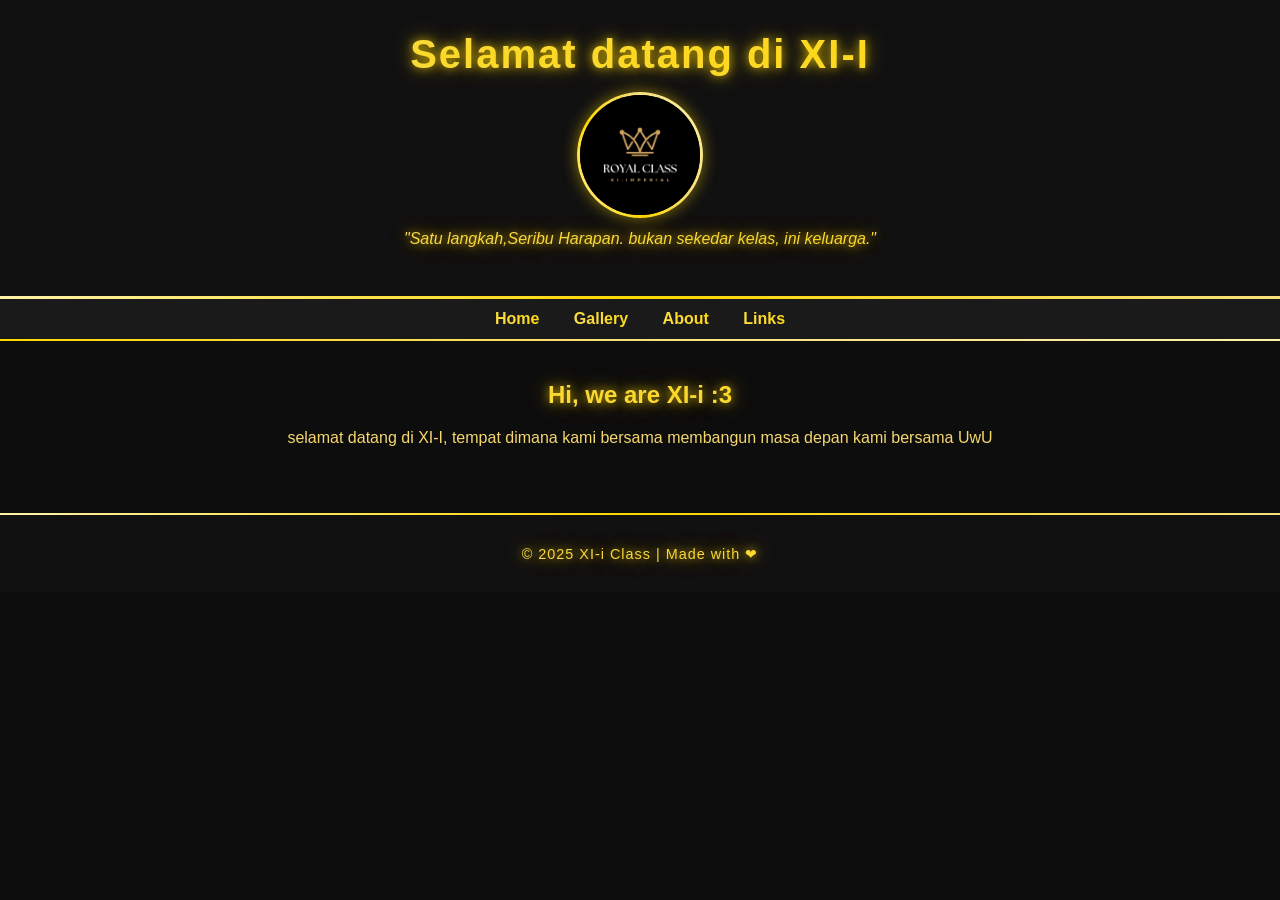
<file: index.html>
<!DOCTYPE html>
<html lang="en">
<head>
  <meta charset="UTF-8">
  <meta name="viewport" content="width=device-width, initial-scale=1.0">
  <title>XI-I | Home</title>
  <link rel="stylesheet" href="style.css">
</head>
<body>
  <header>
    <h1 class="gold-text">Selamat datang di XI-I</h1>
    <!-- Class Logo -->
    <img src="images/logo.png" alt="XI-i Logo" class="class-logo">
    <p class="gold-text">"Satu langkah,Seribu Harapan. bukan sekedar kelas, ini keluarga."</p>
  </header>

  <nav>
    <a href="index.html">Home</a>
    <a href="gallery.html">Gallery</a>
    <a href="about.html">About</a>
    <a href="links.html">Links</a>
  </nav>

  <main>
    <section>
      <h2 class="gold-text">Hi, we are XI-i :3</h2>
      <p>selamat datang di XI-I, tempat dimana kami bersama membangun masa depan kami bersama UwU</p>
    </section>
  </main>

  <footer>
    <p class="gold-text">© 2025 XI-i Class | Made with ❤</p>
  </footer>
</body>
</html>
</file>
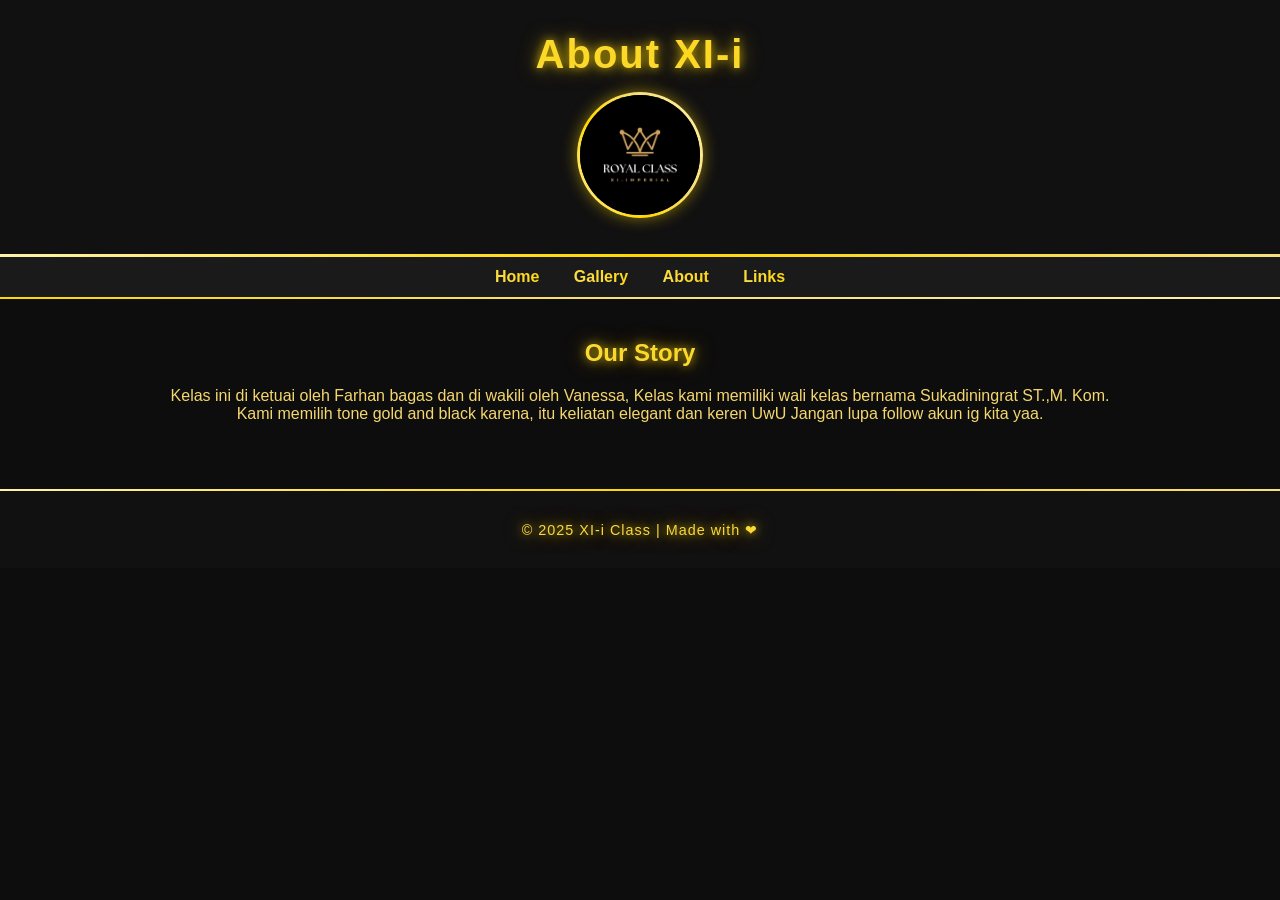
<file: about.html>
<!DOCTYPE html>
<html lang="en">
<head>
  <meta charset="UTF-8">
  <meta name="viewport" content="width=device-width, initial-scale=1.0">
  <title>XI-i Class | About</title>
  <link rel="stylesheet" href="style.css">
</head>
<body>
  <header>
    <h1 class="gold-text">About XI-i</h1>
    <!-- Class Logo -->
    <img src="images/logo.png" alt="XI-i Logo" class="class-logo">
  </header>

  <nav>
    <a href="index.html">Home</a>
    <a href="gallery.html">Gallery</a>
    <a href="about.html">About</a>
    <a href="links.html">Links</a>
  </nav>

  <main>
    <section>
      <h2 class="gold-text">Our Story</h2>
      <p>
        Kelas ini di ketuai oleh Farhan bagas dan di wakili oleh Vanessa,
        Kelas kami memiliki wali kelas bernama Sukadiningrat ST.,M. Kom. <br>
        Kami memilih tone gold and black karena, itu keliatan elegant dan keren UwU
        Jangan lupa follow akun ig kita yaa.
      </p>
    </section>
  </main>

  <footer>
    <p class="gold-text">© 2025 XI-i Class | Made with ❤</p>
  </footer>
</body>
</html>
</file>
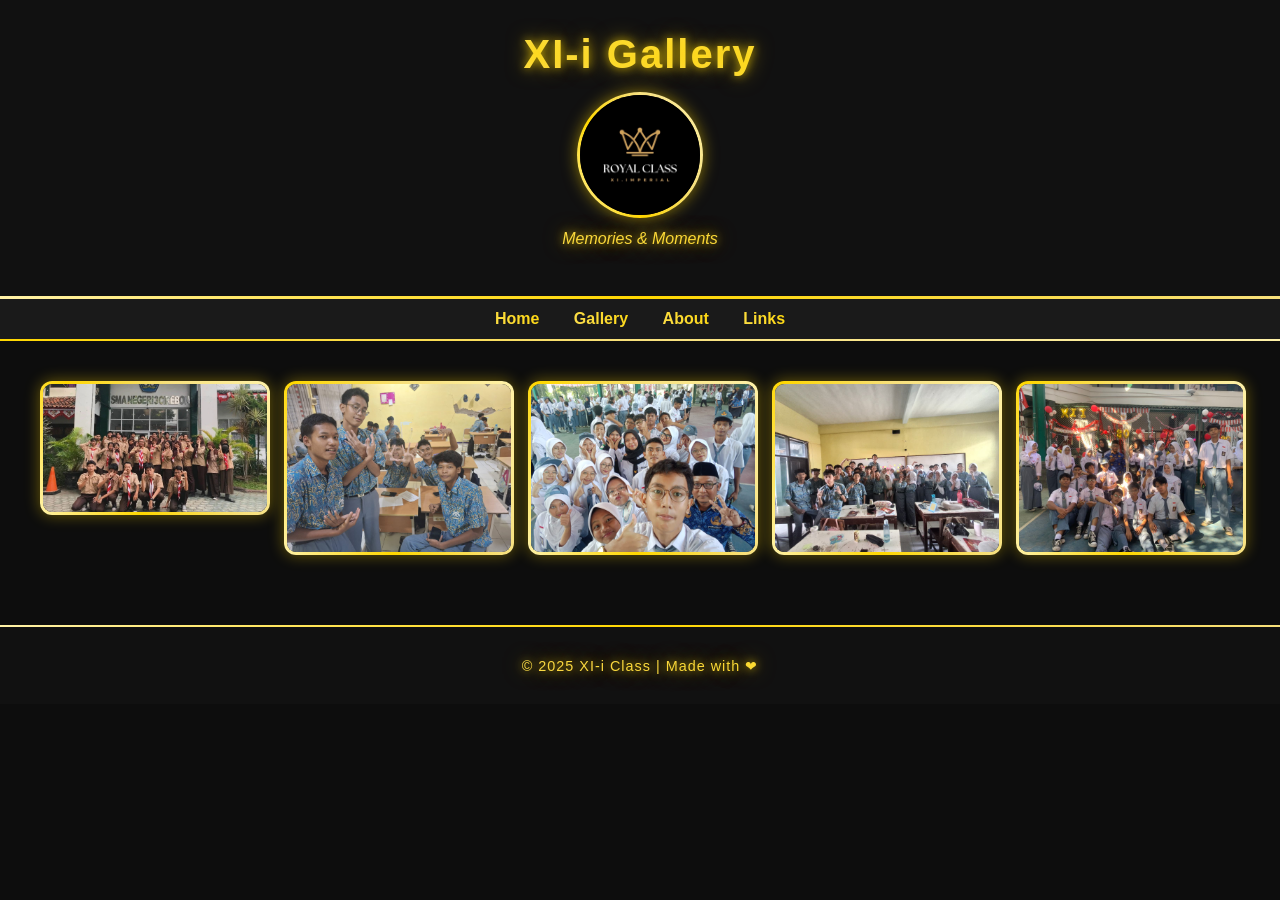
<file: gallery.html>
<!DOCTYPE html>
<html lang="en">
<head>
  <meta charset="UTF-8">
  <meta name="viewport" content="width=device-width, initial-scale=1.0">
  <title>XI-i Class | Gallery</title>
  <link rel="stylesheet" href="style.css">
</head>
<body>
  <header>
    <h1 class="gold-text">XI-i Gallery</h1>
    <!-- Class Logo -->
    <img src="images/logo.png" alt="XI-i Logo" class="class-logo">
    <p class="gold-text">Memories & Moments</p>
  </header>

  <nav>
    <a href="index.html">Home</a>
    <a href="gallery.html">Gallery</a>
    <a href="about.html">About</a>
    <a href="links.html">Links</a>
    
  </nav>

  <main>
    <section class="gallery">
      <img src="images/Screenshot_20250927-172955_1.png" alt="Class Photo 1">
      <img src="images/IMG-20250807-WA0065.jpg" alt="Class Photo 2">
      <img src="images/IMG-20250817-WA0025.jpg" alt="Class Photo 3">
      <img src="images/IMG-20250821-WA0098.jpg" alt="Class Photo 4">
      <img src="images/IMG-20250817-WA0043(1).jpg" alt="Class Photo 4">
    </section>
  </main>

  <footer>
    <p class="gold-text">© 2025 XI-i Class | Made with ❤</p>
  </footer>
</body>
</html>
</file>
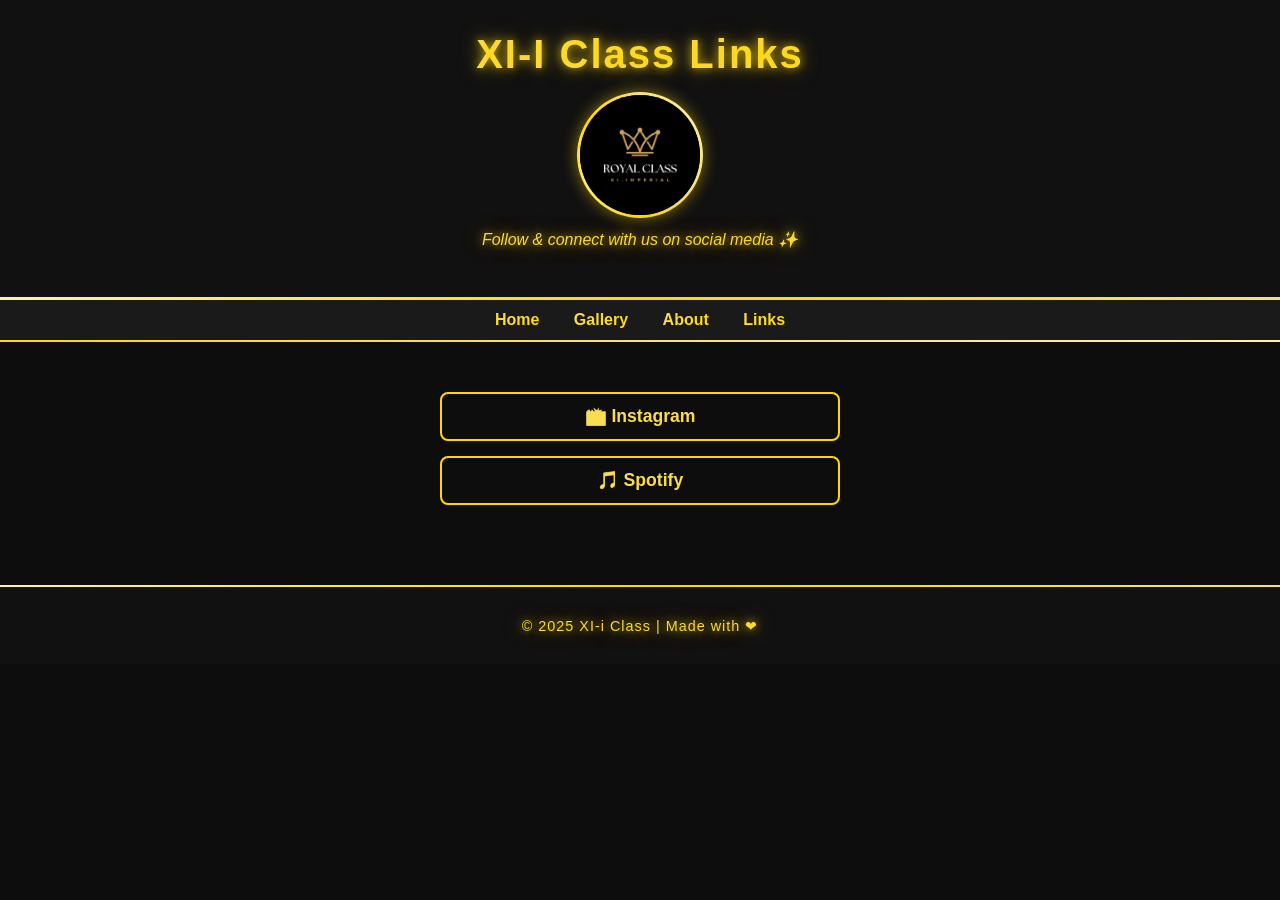
<file: links.html>
<!DOCTYPE html>
<html lang="en">
<head>
  <meta charset="UTF-8">
  <meta name="viewport" content="width=device-width, initial-scale=1.0">
  <title>XI-I | Links</title>
  <link rel="stylesheet" href="style.css">
</head>
<body>
  <header>
    <h1 class="gold-text">XI-I Class Links</h1>
    <img src="images/logo.png" alt="XI-i Logo" class="class-logo">
    <p class="gold-text">Follow & connect with us on social media ✨</p>
  </header>

  <nav>
    <a href="index.html">Home</a>
    <a href="gallery.html">Gallery</a>
    <a href="about.html">About</a>
    <a href="links.html">Links</a>
  </nav>

  <main>
    <section class="links">
      <ul>
        <li><a href="https://www.instagram.com/xi_imperial" target="_blank">📸 Instagram</a></li>
        <li><a href="https://open.spotify.com/playlist/4xAfCAO2HkGDBrPrhaeoty?si=TrYuD2V6QnWrm3K0oAhvaw" target="_blank">🎵 Spotify</a></li>
      </ul>
    </section>
  </main>

  <footer>
    <p class="gold-text">© 2025 XI-i Class | Made with ❤</p>
  </footer>
</body>
</html>
</file>
<file: style.css>
/* Body */
body {
  margin: 0;
  font-family: "Segoe UI", Arial, sans-serif;
  background: #0d0d0d;
  color: #f5d76e;
}

/* Shiny gold text effect */
.gold-text {
  background: linear-gradient(45deg, #f7e07c, #ffd700, #f7e07c, #fff2a8);
  background-size: 400% 400%;
  -webkit-background-clip: text;
  -webkit-text-fill-color: transparent;
  animation: shine 6s ease-in-out infinite;
  text-shadow: 0 0 10px rgba(255, 215, 0, 0.7),
               0 0 20px rgba(255, 215, 0, 0.5);
}

/* Header */
header {
  background: #111;
  text-align: center;
  padding: 2rem 1rem;
  border-bottom: 3px solid;
  border-image: linear-gradient(to right, #fff2a8, #ffd700, #f7e07c) 1;
}

header h1 {
  margin: 0;
  font-size: 2.5rem;
  letter-spacing: 2px;
}

header p {
  margin-top: 0.5rem;
  font-style: italic;
}

/* Navigation */
nav {
  background: #1a1a1a;
  padding: 0.7rem;
  text-align: center;
  border-bottom: 2px solid;
  border-image: linear-gradient(to right, #ffd700, #f7e07c, #fff2a8) 1;
}

nav a {
  margin: 0 15px;
  text-decoration: none;
  font-weight: bold;
  font-size: 1rem;
  background: linear-gradient(45deg, #f7e07c, #ffd700, #fff2a8);
  background-size: 400% 400%;
  -webkit-background-clip: text;
  -webkit-text-fill-color: transparent;
  animation: shine 6s ease-in-out infinite;
  transition: text-shadow 0.3s;
}

nav a:hover {
  text-shadow: 0 0 10px #ffd700, 0 0 20px #f5d76e;
}

/* Main */
main {
  padding: 20px;
  text-align: center;
}

/* Gallery */
.gallery {
  display: grid;
  grid-template-columns: repeat(auto-fit, minmax(220px, 1fr));
  gap: 20px;
  padding: 20px;
}

.gallery img {
  width: 100%;
  height: auto;
  border-radius: 12px;
  border: 3px solid transparent;
  background: linear-gradient(#111, #111) padding-box,
              linear-gradient(60deg, #fff2a8, #ffd700, #f7e07c, #fff2a8) border-box;
  box-shadow: 0 0 15px rgba(255, 215, 0, 0.4);
  transition: transform 0.3s, box-shadow 0.3s;
}

.gallery img:hover {
  transform: scale(1.08);
  box-shadow: 0 0 30px rgba(255, 215, 0, 0.9);
}

/* Footer */
footer {
  text-align: center;
  padding: 1rem;
  margin-top: 30px;
  background: #111;
  border-top: 2px solid;
  border-image: linear-gradient(to right, #fff2a8, #ffd700, #f7e07c) 1;
  font-size: 0.9rem;
  letter-spacing: 1px;
  color: #ffd700;
}

/* Shine animation */
@keyframes shine {
  0% { background-position: 0% 50%; }
  50% { background-position: 100% 50%; }
  100% { background-position: 0% 50%; }
}
/* Class Logo */
.class-logo {
  margin-top: 15px;
  max-width: 120px;   /* adjust size */
  height: auto;
  border-radius: 50%; /* round logo */
  border: 3px solid transparent;
  background: linear-gradient(#111, #111) padding-box,
              linear-gradient(60deg, #fff2a8, #ffd700, #f7e07c, #fff2a8) border-box;
  box-shadow: 0 0 15px rgba(255, 215, 0, 0.5);
  transition: transform 0.3s, box-shadow 0.3s;
}

.class-logo:hover {
  transform: scale(1.1);
  box-shadow: 0 0 30px rgba(255, 215, 0, 1);
}
/* Social Links Section */
.links ul {
  list-style: none;
  padding: 0;
  margin: 30px auto;
  max-width: 400px;
}

.links li {
  margin: 15px 0;
}

.links a {
  display: block;
  padding: 12px;
  border-radius: 8px;
  text-decoration: none;
  text-align: center;
  font-weight: bold;
  font-size: 1.1rem;
  background: linear-gradient(45deg, #f7e07c, #ffd700, #fff2a8);
  background-size: 400% 400%;
  -webkit-background-clip: text;
  -webkit-text-fill-color: transparent;
  animation: shine 6s ease-in-out infinite;
  border: 2px solid #FFD700; /* simple gold border */
  transition: transform 0.3s, box-shadow 0.3s;
}

.links a:hover {
  transform: scale(1.05);
  box-shadow: 0 0 20px rgba(255, 215, 0, 0.9);
}
</file>
